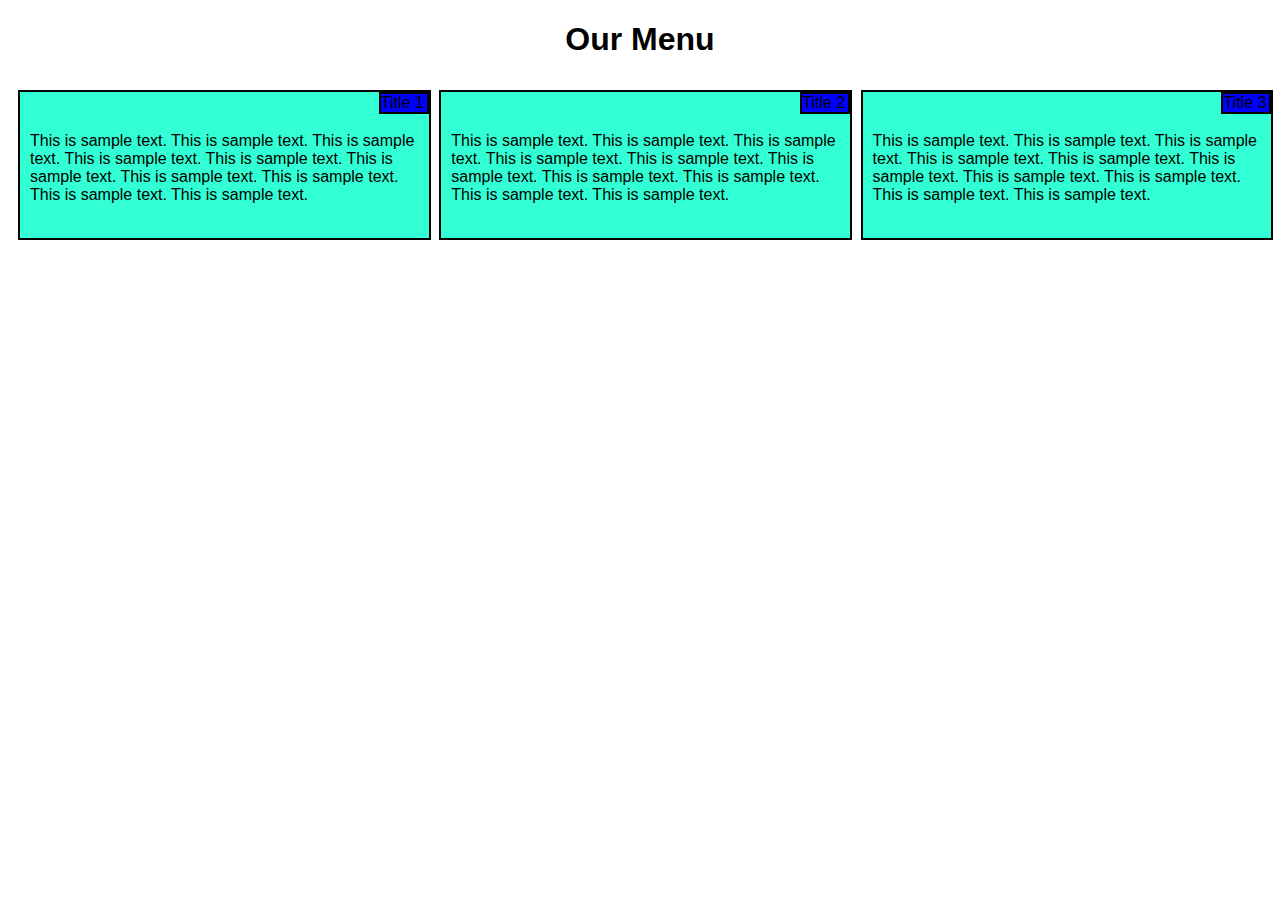
<file: index.html>
<!DOCTYPE html>
<html lang="en">
<head>
    <meta charset="UTF-8">
    <title>Title</title>
    <link rel = "stylesheet" type = "text/css"  herf = "mod2.css">
</head>
<style>
* {
box-sizing : border-box;
}
@media (min-width: 992px) {
  .col-lg-1, .col-lg-2, .col-lg-3, .col-lg-4, .col-lg-5, .col-lg-6, .col-lg-7, .col-lg-8, .col-lg-9, .col-lg-10, .col-lg-11, .col-lg-12 {
    float: left;
  }
  .col-lg-1 {
    width: 8.33%;
  }
  .col-lg-2 {
    width: 16.66%;
  }
  .col-lg-3 {
    width: 25%;
  }
  .col-lg-4 {
    width: 33.33%;
  }
  .col-lg-5 {
    width: 41.66%;
  }
  .col-lg-6 {
    width: 50%;
  }
  .col-lg-7 {
    width: 58.33%;
  }
  .col-lg-8 {
    width: 66.66%;
  }
  .col-lg-9 {
    width: 74.99%;
  }
  .col-lg-10 {
    width: 83.33%;
  }
  .col-lg-11 {
    width: 91.66%;
  }
  .col-lg-12 {
    width: 100%;
  }
}
@media (min-width: 768px) and (max-width: 991px) {
  .col-md-1, .col-md-2, .col-md-3, .col-md-4, .col-md-5, .col-md-6, .col-md-7, .col-md-8, .col-md-9, .col-md-10, .col-md-11, .col-md-12 {
    float: left;
  }
  .col-md-1 {
    width: 8.33%;
  }
  .col-md-2 {
    width: 16.66%;
  }
  .col-md-3 {
    width: 25%;
  }
  .col-md-4 {
    width: 33.33%;
  }
  .col-md-5 {
    width: 41.66%;
  }
  .col-md-6 {
    width: 50%;
  }
  .col-md-7 {
    width: 58.33%;
  }
  .col-md-8 {
    width: 66.66%;
  }
  .col-md-9 {
    width: 74.99%;
  }
  .col-md-10 {
    width: 83.33%;
  }
  .col-md-11 {
    width: 91.66%;
  }
  .col-md-12 {
    width: 100%;
  }
}

@media (min-width: 0px) and (max-width: 767px) {
  .col-sm-1, .col-sm-2, .col-sm-3, .col-sm-4, .col-sm-5, .col-sm-6, .col-sm-7, .col-sm-8, .col-sm-9, .col-sm-10,smcol-sm-11, .col-sm-12 {
    float: left;
  }
  .col-sm-1 {
    width: 8.33%;
  }
  .col-sm-2 {
    width: 16.66%;
  }
  .col-sm-3 {
    width: 25%;
  }
  .col-sm-4 {
    width: 33.33%;
  }
  .col-sm-5 {
    width: 41.66%;
  }
  .col-sm-6 {
    width: 50%;
  }
  .col-sm-7 {
    width: 58.33%;
  }
  .col-sm-8 {
    width: 66.66%;
  }
  .col-sm-9 {
    width: 74.99%;
  }
  .col-sm-10 {
    width: 83.33%;
  }
  .col-sm-11 {
    width: 91.66%;
  }
  .col-sm-12 {
    width: 100%;
  }
}

body {
font-family : Helvetica;
}
.parent{
position : relative;
background-color : #33FFD4;
height : 150px;
width : 98%;
border : 2px solid black;
margin : 10px;
overflow : auto;

}
.title {
   position : relative;
   background-color : blue;
   border :  2px solid black;
   float : right;
   height 10px;
   width : 50px;
   margin : 0px;
}
.content {
position : absolute;
margin : 10px;
top : 30px;
}

</style>
<body>
<h1 align="center">
    Our Menu
</h1>
<div class = "col-lg-4 col-md-6 col-sm-12">
<div class = "parent">
    <p class = "title"> Title 1 </p>
    <p class = "content"> This is sample text. This is sample text. This is sample text.
    This is sample text. This is sample text. This is sample text. This is sample text.
    This is sample text. This is sample text. This is sample text.</p>
</div>
</div>
<div class = "col-lg-4 col-md-6 col-sm-12">
<div class = "parent">
    <p class = "title"> Title 2 </p>
    <p class = "content"> This is sample text. This is sample text. This is sample text.
    This is sample text. This is sample text. This is sample text. This is sample text.
    This is sample text. This is sample text. This is sample text.</p>
</div>
</div>
<div class = "col-lg-4 col-md-12 col-sm-12">
<div class = "parent " >
    <p class = "title"> Title 3 </p>
    <p class = "content"> This is sample text. This is sample text. This is sample text.
    This is sample text. This is sample text. This is sample text. This is sample text.
    This is sample text. This is sample text. This is sample text.</p>
</div>
</div>
</body>
</html>
</file>
